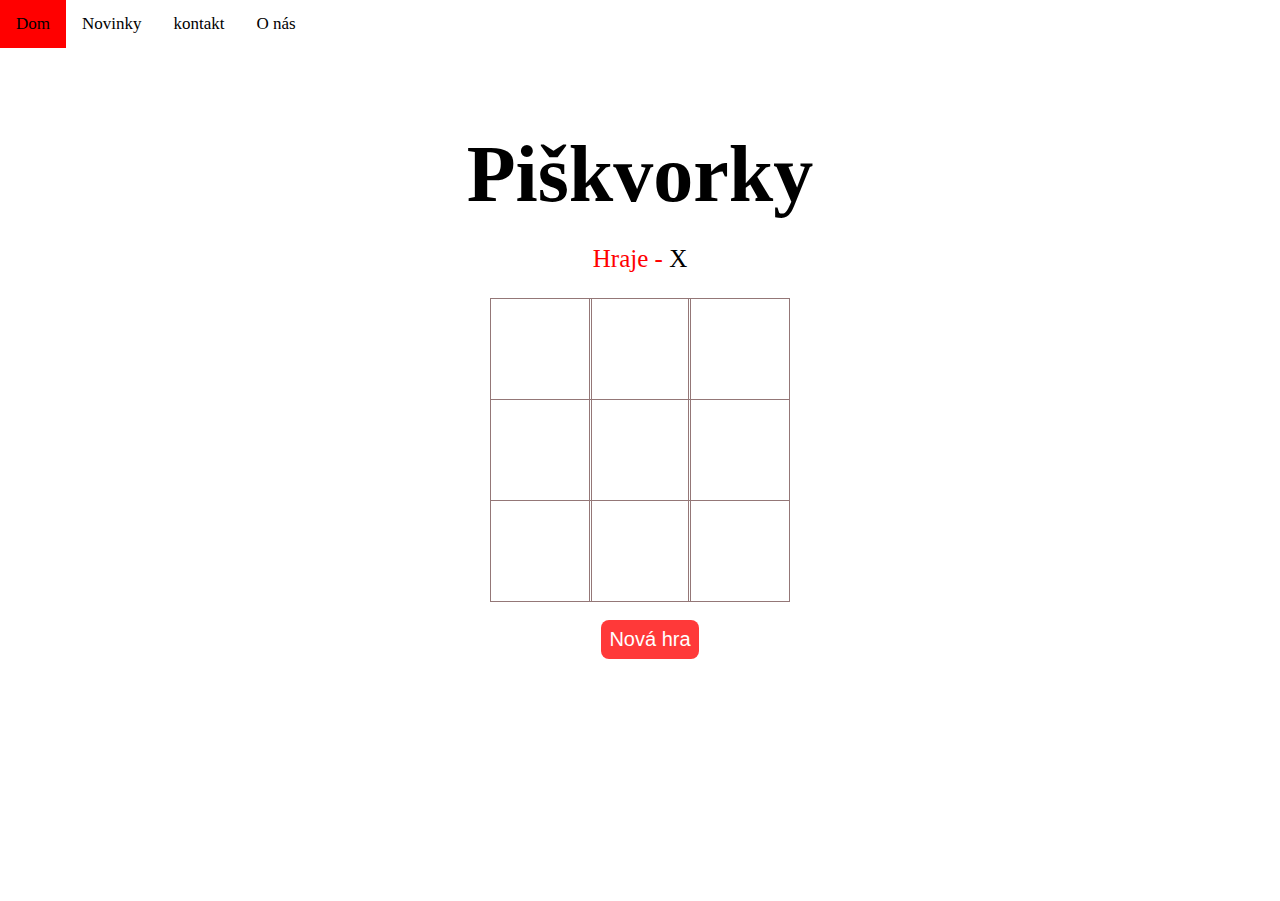
<file: programovani 10/2. pišvorky/1. piškvorky.html>
<html lang="en">
<head>
    <meta charset="UTF-8">
    <meta http-equiv="X-UA-Compatible" content="IE=edge">
    <meta name="viewport" content="width=device-width, initial-scale=1.0">
    <link rel="stylesheet" href="2. piškvorky.css">
    <script src="3. piškvorky.js"></script>
    <title>Piškvorky</title>
</head>
<body>
    <div class="topnav">
        <a href="http://127.0.0.1:5500/1.%20index/index.html">Dom</a>
        <a href="#news">Novinky</a>
        <a href="https://www.instagram.com/rudikpaul_/">kontakt</a>
        <a href="#about">O nás</a>

    <main class="background">
        <section class="title">
            <h1>Piškvorky</h1>
        </section>
        <section class="display">
            Hraje - <span class="display-player playerX">X</span>
        </section>
        <section class="container">
            <div class="tile"></div>
            <div class="tile"></div>
            <div class="tile"></div>
            <div class="tile"></div>
            <div class="tile"></div>
            <div class="tile"></div>
            <div class="tile"></div>
            <div class="tile"></div>
            <div class="tile"></div>
        </section>
        <section class="display announcer hide"></section>
        <section class="controls">
            <button id="reset">Nová hra</button>
        </section>
    </main>

</body>
</html>
</file>
<file: programovani 10/2. pišvorky/2. piškvorky.css>
* {
    padding: 0;
    margin: 0;
}

.background {
    background-color: #fff;
    height: 100vh;
    padding-top: 1px;
}

.title {
    color: rgb(0, 0, 0);
    text-align: center;
    font-size: 40px;
    margin-top: 10%;
}

.display {
    color: rgb(255, 0, 0);
    font-size: 25px;
    text-align: center;
    margin-top: 1em;
    margin-bottom: 1em;
}

.hide {
    display: none;
}

.container {
    margin: 0 auto;
    display: grid;
    grid-template-columns: 33% 33% 33%;
    grid-template-rows: 33% 33% 33%;
    max-width: 300px;

}

.tile {
    border: 1px solid rgb(148, 119, 119);
    min-width: 100px;
    min-height: 100px;
    display: flex;
    justify-content: center;
    align-items: center;
    font-size: 50px;
    cursor: pointer;
}

.playerX {
    color: #000;
}

.playerO {
    color: #c54848;
}

.controls {
    display: flex;
    flex-direction: row;
    justify-content: center;
    align-items: center;
    margin-top: 1em;
}

.controls button {
    color: white;
    padding: 8px;
    border-radius: 8px;
    border: none;
    font-size: 20px;
    margin-left: 1em;
    cursor: pointer;
}

.restart {
    background-color: #498AFB;
}

#reset {
    background-color: #ff3939;
}

.topnav {
    background-color: rgb(0, 0, 0);
    overflow: hidden;
  }
  
  .topnav a {
    float: left;
    color: #000000;
    text-align: center;
    text-decoration: none;
    padding: 14px 16px;
    font-size: 17px;
  }
  
  .topnav a:hover {
    background-color: rgb(255, 0, 0);
    color: black;
  }
  
  .topnav a.active {
    background-color: #333;
    color: white;
  }
</file>
